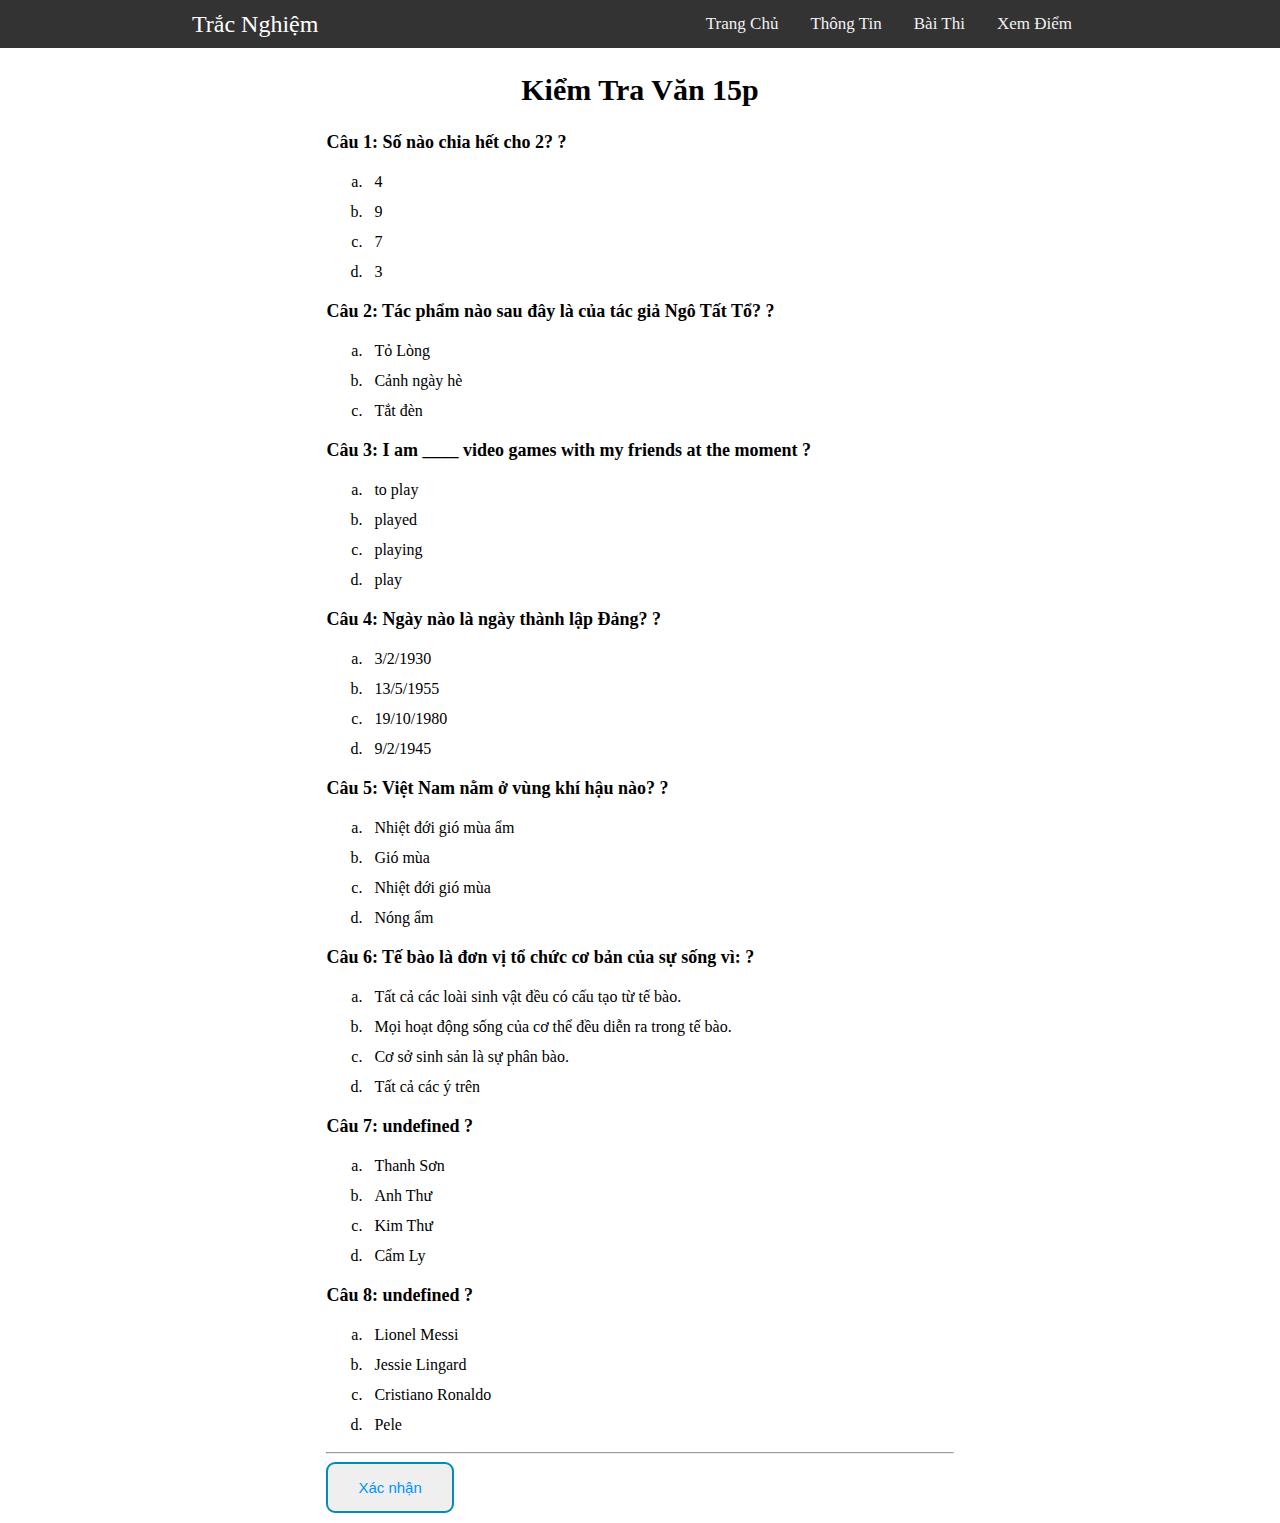
<file: demo.html>
<!DOCTYPE html>
<html lang="en">
  <head>
    <meta charset="UTF-8" />
    <meta http-equiv="X-UA-Compatible" content="IE=edge" />
    <meta name="viewport" content="width=device-width, initial-scale=1.0" />
    <link rel="stylesheet" href="demo.css" />
    <script src="https://ajax.googleapis.com/ajax/libs/jquery/1.7.2/jquery.min.js"></script>
    <title>Document</title>
  </head>

  <body>
    <div class="wrapper" onmouseleave="normalImg(this)">
      <div class="topnav">
        <div class="logo">
          <span>Trắc Nghiệm</span>
        </div>
        <div class="navbar">
          <a href="#home">Trang Chủ</a>
          <a href="#news">Thông Tin</a>
          <a href="#exam">Bài Thi</a>
          <a href="#mark">Xem Điểm</a>
        </div>
      </div>
      <div class="container">
        <div class="content">
          <form id="q_a">
            <h2 class="content-title">Kiểm Tra Văn 15p</h2>
            <div id="answers"></div>
            <hr />
            <input class="checkResult" id="checkResult" type="submit" value="Xác nhận" />
          </form>
        </div>
        <!-- <div class="content-left">
          <h1>Left</h1>
        </div> -->
      </div>
    </div>
    <script src="demo.js"></script>
    <script>
      let count = 0
      function normalImg(x) {
        count++;
        if(count <= 2) {
          alert("Bạn đã vi phạm nội quy lần " + count);
        } else {
          alert("Bạn đã vi phạm nội quy lần " + count + ". Bạn không thể tiếp tục làm bài thi.");
          window.location = "fail.html"
        }
      }
      function disableBack() { window.history.forward(); }
        setTimeout("disableBack()", 0);
        window.onunload = function () { null };
    </script>
  </body>
</html>
</file>
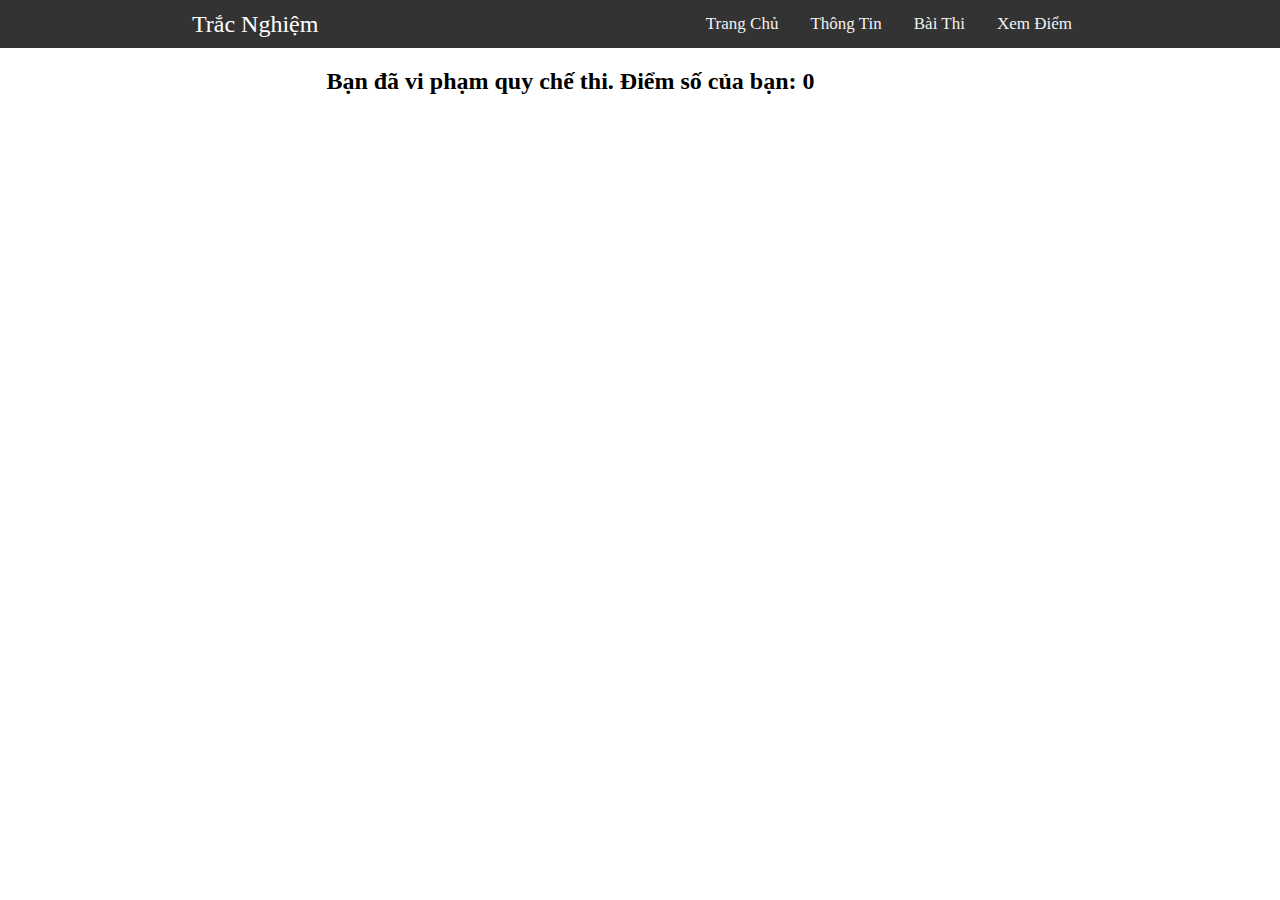
<file: fail.html>
<!DOCTYPE html>
<html lang="en">
  <head>
    <meta charset="UTF-8" />
    <meta http-equiv="X-UA-Compatible" content="IE=edge" />
    <meta name="viewport" content="width=device-width, initial-scale=1.0" />
    <link rel="stylesheet" href="demo.css" />
    <script src="https://ajax.googleapis.com/ajax/libs/jquery/1.7.2/jquery.min.js"></script>
    <title>Document</title>
  </head>

  <body>
    <div class="wrapper">
      <div class="topnav">
        <div class="logo">
          <span>Trắc Nghiệm</span>
        </div>
        <div class="navbar">
          <a href="#home">Trang Chủ</a>
          <a href="#news">Thông Tin</a>
          <a href="index.html">Bài Thi</a>
          <a href="#mark">Xem Điểm</a>
        </div>
      </div>
      <div class="container">
        <div class="content">
          <h2>Bạn đã vi phạm quy chế thi. Điểm số của bạn: 0</h2>
        </div>
      </div>
    </div>
  </body>
</html>
</file>
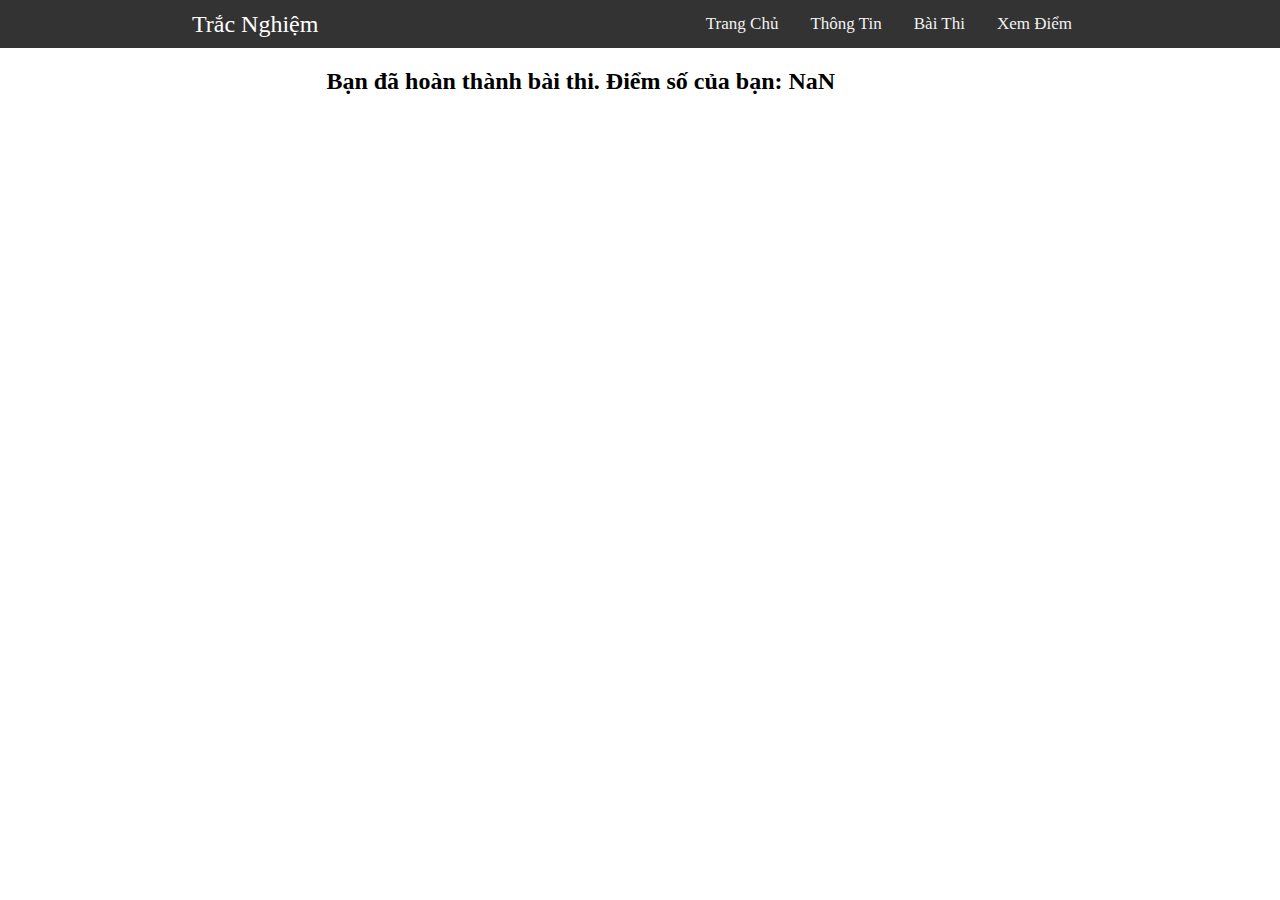
<file: result.html>
<!DOCTYPE html>
<html lang="en">
  <head>
    <meta charset="UTF-8" />
    <meta http-equiv="X-UA-Compatible" content="IE=edge" />
    <meta name="viewport" content="width=device-width, initial-scale=1.0" />
    <link rel="stylesheet" href="demo.css" />
    <script src="https://ajax.googleapis.com/ajax/libs/jquery/1.7.2/jquery.min.js"></script>
    <title>Document</title>
  </head>

  <body>
    <div class="wrapper">
      <div class="topnav">
        <div class="logo">
          <span>Trắc Nghiệm</span>
        </div>
        <div class="navbar">
          <a href="#home">Trang Chủ</a>
          <a href="#news">Thông Tin</a>
          <a href="index.html">Bài Thi</a>
          <a href="#mark">Xem Điểm</a>
        </div>
      </div>
      <div class="container">
        <div class="content">
          <h2 id="result"></h2>
        </div>
      </div>
    </div>
    <script> 
        var queryString = decodeURIComponent(window.location.search); //parsing 
        queryString = queryString.substring(1); 
        var listResult = queryString.split("&")
        document.getElementById("result").innerText = "Bạn đã hoàn thành bài thi. Điểm số của bạn: " + listResult[0] * (10/listResult[1]); 
    </script>  
  </body>
</html>
</file>
<file: demo.css>
body {
  margin: 0;
}

#showResult,
#resetResult {
  display: none;
}

input[type="submit"],
input[type="button"],
button {
  cursor: pointer;
}

.qContent {
  counter-increment: qIndex;
  font-weight: bold;
  color: rgb(0, 0, 0);
  font-size: 18px;
}

.qContent:before {
  content: "Câu " counter(qIndex) ": ";
  color: rgb(0, 0, 0);
}

.qContent:after {
  content: " ?";
}

li {
  list-style-type: lower-alpha;
  cursor: pointer;
  line-height: 22px;
  height: 22px;
  margin-bottom: 8px;
}

.items {
  display: none;
}

.items + label:after {
  content: " ";
  display: block;
  position: absolute;
  height: 20px;
  width: 20px;
  border: 1px solid white;
  padding: 0;
  top: 1px;
  left: -22px;
  border-radius: 50%;
}

li:hover label:after {
  border-color: rgb(0, 0, 0);
}

li:hover input:disabled + label:after {
  border-color: white;
}

.items:checked + label {
  color: green;
}

.items:checked + label:after {
  border-color: green;
}

.correct .items:checked + label {
  color: green;
}

.correct .items:checked + label:after {
  border-color: green;
}

.wrong .items:checked + label {
  color: red;
}

.wrong .items:checked + label:after {
  border-color: red;
}

.items.key + label {
  color: green;
}

.items.key + label:after {
  border-color: green;
}

label {
  display: block;
  position: relative;
  cursor: pointer;
  padding-left: 8px;
}

#checkResult {
  color: #0093fc;
}

#checkResult:hover {
  color: white;
}

.checkResult {
  border: 2px solid #008CBA;
  padding: 15px 30px;
  text-align: center;
  text-decoration: none;
  display: inline-block;
  font-size: 15px;
  margin-bottom: 10px;
  border-radius: 9px;
  cursor: pointer;
}

.checkResult:hover {
  background-color: rgb(0, 140, 255);
}

#resetResult {
  color: red;
}

#showResult {
  color: #b500ff;
}
.logo {
  color: #fff;
  font-size: 24px;
  align-self: center;
}
.container {
  padding: 0 15%;
  display: flex;
  justify-content: space-around;
}
.topnav {
  overflow: hidden;
  background-color: #333;
  max-height: 50px;
  display: flex;
  justify-content: space-between;
  padding: 0 15%;
}

.topnav a {
  float: left;
  color: #f2f2f2;
  text-align: center;
  padding: 14px 16px;
  text-decoration: none;
  font-size: 17px;
}

.topnav a:hover {
  font-weight: 600;
}

.topnav a.active {
  color: white;
}

.content-title {
  text-align: center;
  font-size: 30px;
}

.wrapper {
  display: flex;
  flex-direction: column;
  width: 100%;
}

.content {
  width: 70%;
}
.content-left {
  width: 30%;
}
/*side bar*/
.sidenav {
  background-color: #111;
  width: 15%;
}
.sidenav a {
  padding: 8px 8px 8px 32px;
  text-decoration: none;
  font-size: 25px;
  color: #818181;
  display: block;
}

.sidenav a:hover {
  color: #f1f1f1;
}
</file>
